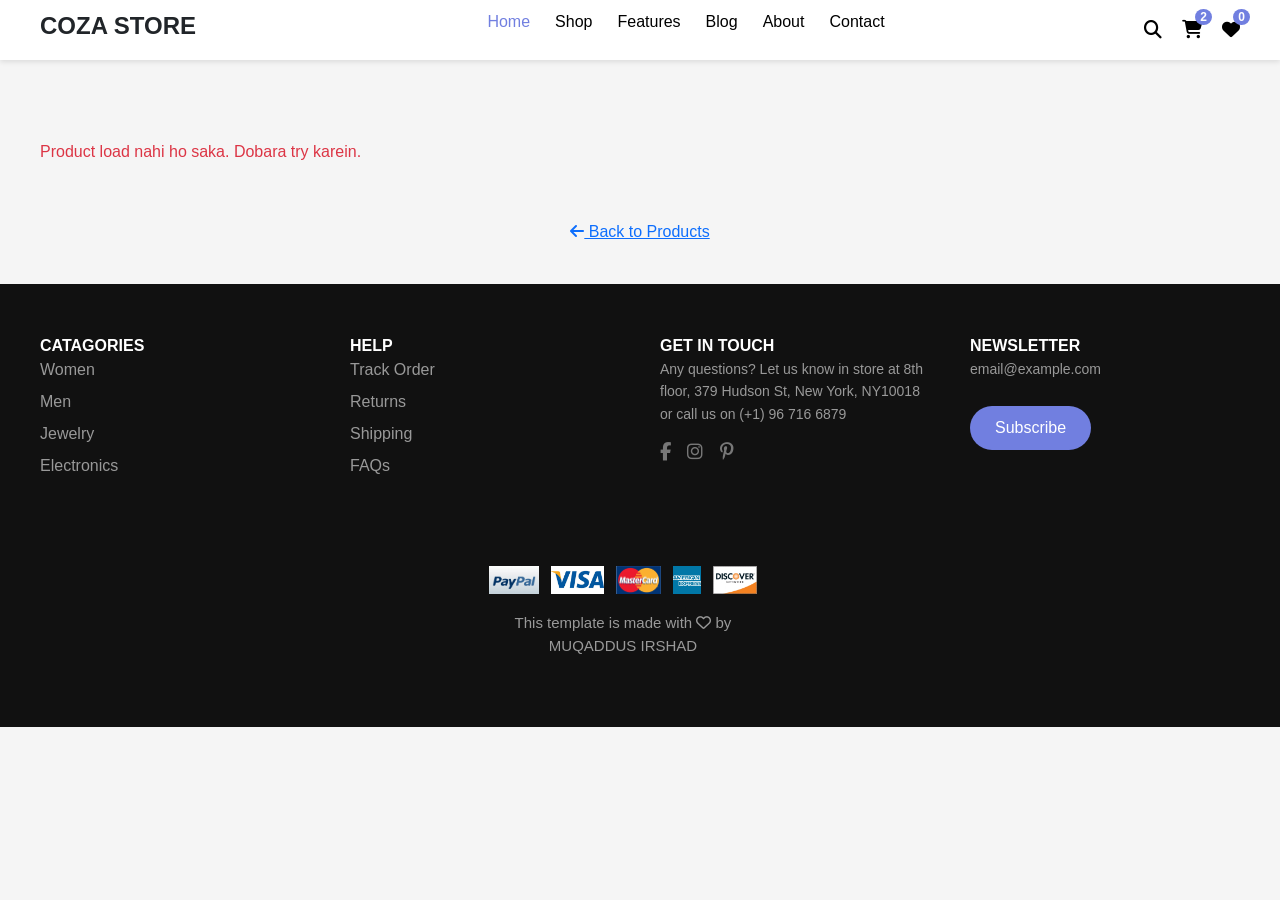
<file: product.html>
<!DOCTYPE html>
<html lang="en">

<head>
  <meta charset="UTF-8">
  <meta name="viewport" content="width=device-width, initial-scale=1.0">
  <title>COZA STORE - Product Detail</title>
  <link rel="stylesheet" href="https://cdnjs.cloudflare.com/ajax/libs/font-awesome/6.5.1/css/all.min.css">
  <link rel="stylesheet" href="https://cdn.jsdelivr.net/npm/bootstrap@5.0.2/dist/css/bootstrap.min.css">
  <link rel="stylesheet" href="style.css">
</head>

<body>

  <!-- HEADER -->
  <header>
    <div class="section1">
      <h1>COZA STORE</h1>
    </div>
    <div class="nav">
      <ul>
        <li><a href="index.html">Home</a></li>
        <li><a href="#">Shop</a></li>
        <li><a href="#">Features</a></li>
        <li><a href="#">Blog</a></li>
        <li><a href="#">About</a></li>
        <li><a href="#">Contact</a></li>
      </ul>
    </div>
    <div class="icon-container">
      <span class="icon"><i class="fa-solid fa-magnifying-glass"></i></span>
      <span class="icon"><i class="fa-solid fa-cart-shopping"></i><span class="badge">2</span></span>
      <span class="icon"><i class="fa-solid fa-heart"></i><span class="badge">0</span></span>
    </div>
  </header>

  <!-- PRODUCT DETAIL -->
  <section class="product-detail" id="product-detail" style="padding:40px;">
    <!-- Product will be loaded here dynamically -->
  </section>
  

  <!-- BACK TO PRODUCTS -->
  <div style="text-align:center; margin-bottom:40px;">
    <a href="index.html" class="icon-btn"><i class="fa-solid fa-arrow-left"></i> Back to Products</a>
  </div>

  <!-- FOOTER -->
  <footer class="footer">
    <div>
      <ul><b>CATAGORIES</b></ul>
      <li><a href="#">Women</a></li>
      <li><a href="#">Men</a></li>
      <li><a href="#">Jewelry</a></li>
      <li><a href="#">Electronics</a></li>
    </div>
    <div>
      <ul><b>HELP</b></ul>
      <li><a href="#">Track Order</a></li>
      <li><a href="#">Returns</a></li>
      <li><a href="#">Shipping</a></li>
      <li><a href="#">FAQs</a></li>
    </div>
    <div> <b>GET IN TOUCH</b>
      <p>Any questions? Let us know in store at 8th floor, 379 Hudson St, New York, NY10018 or call us on (+1) 96 716
        6879 </p>
      <span> <i class="fa-brands fa-facebook-f"></i> <i class="fa-brands fa-instagram"></i> <i
          class="fa-brands fa-pinterest-p"></i> </span>
    </div>
    <div> <b>NEWSLETTER</b>
      <p>email@example.com</p> <button class="subs">Subscribe</button>
    </div>
    <div class="footer-bottom">
      <div class="payment-icons">
        <img src="./assest/1.jpg" alt="">
        <img src="./assest/2.jpeg" alt="">
        <img src="./assest/3.jpeg" alt="">
        <img src="./assest/4.jpeg" alt="">
        <img src="./assest/5.jpeg" alt="">
      </div>
      <div class="footer-credit"> This template is made with <i class="fa-regular fa-heart"></i> by MUQADDUS IRSHAD
      </div>
    </div>
  </footer>

  <script src="https://cdn.jsdelivr.net/npm/bootstrap@5.0.2/dist/js/bootstrap.bundle.min.js"></script>
  <script src="product.js"></script>
</body>

</html>
</file>
<file: style.css>
/* ===========================
   RESET & BASE
=========================== */
* {
    margin: 0;
    padding: 0;
    box-sizing: border-box;
    font-family: Arial, sans-serif;
}

body {
    background: #f5f5f5;
    padding-top: 100px;
}
/*  */
/* ===========================
   HEADER
=========================== */
header {
    position: fixed;
    top: 0;
    width: 100%;
    display: flex;
    justify-content: space-between;
    align-items: center;
    padding: 10px 40px;
    background: #fff;
    box-shadow: 0 2px 5px rgba(0, 0, 0, 0.1);
    z-index: 1000;
}

.section1 h1 {
    font-size: 24px;
    font-weight: bold;
}

.nav ul {
    list-style: none;
    display: flex;
    gap: 25px;
}

.nav ul li a {
    text-decoration: none;
    color: black;
    font-weight: 500;
}

.nav ul li:first-child a {
    color: #717fe0;
}

.nav ul li:not(:first-child) a:hover {
    color: #717fe0;
}

.icon-container {
    display: flex;
    gap: 20px;
    align-items: center;
}

.icon {
    font-size: 18px;
    color: black;
    position: relative;
    cursor: pointer;
}

.icon:hover {
    color: #717fe0;
}

.badge {
    position: absolute;
    top: -8px;
    right: -10px;
    background: #717fe0;
    color: #fff;
    font-size: 12px;
    padding: 2px 5px;
    border-radius: 50%;
}

/* ===========================
   CAROUSEL
=========================== */
.carousel,
.carousel-inner,
.carousel-item {
    width: 100%;
    height: calc(100vh - 120px);
}

.carousel-inner img {
    width: 100%;
    height: 100%;
    object-fit: cover;
    image-rendering: -webkit-optimize-contrast;
}

/* ===========================
   TOP CARDS
=========================== */
.products {
    display: grid;
    grid-template-columns: repeat(3, 1fr);
    /* desktop: 3 cards */
    gap: 2rem;
    padding: 40px;
}

.card {
    position: relative;
    text-align: center;
    padding: 15px;
    border: 1px solid #eee;
    border-radius: 6px;
    box-shadow: 0 2px 8px rgba(0, 0, 0, 0.05);
    overflow: hidden;
}

.card img {
    width: 100%;
    border-radius: 4px;
    margin: 10px 0;
}

.shop-btn {
    position: absolute;
    bottom: 24px;
    left: 12px;
    background: none;
    border: none;
    color: white;
    text-decoration: underline;
    cursor: pointer;
    z-index: 2;
}

.card::after {
    content: "";
    position: absolute;
    inset: 0;
    background: #717fe0;
    opacity: 0;
    transition: 0.3s;
    z-index: 1;
}

.card:hover::after {
    opacity: 0.8;
}

.card b,
.card p {
    position: absolute;
    left: 30px;
    z-index: 2;
    color: black;
}

.card b {
    top: 70px;
    font-weight: 600;
}

.card p {
    top: 100px;
}

.card:hover b,
.card:hover p {
    color: white;
}

/* ===========================
   PRODUCT OVERVIEW
=========================== */
.overview-section {
    padding: 40px;
}

.overview-bar {
    display: flex;
    justify-content: space-between;
    margin-bottom: 20px;
    flex-wrap: wrap;
    align-items: center;
}

.categories button {
    margin-right: 10px;
    padding: 6px 12px;
    cursor: pointer;
    border: 1px solid #717fe0;
    background: white;
    color: #03061a;
    border-radius: 4px;
}

.categories button:hover {
    background: #717fe0;
    color: white;
}

.action-buttons {
    display: flex;
    gap: 10px;
    flex-wrap: wrap;
    margin-top: 20px;
}

.action-buttons button {
    padding: 6px 12px;
    cursor: pointer;
    border: 1px solid #717fe0;
    background: white;
    color: black;
    border-radius: 4px;
    transition: 0.3s;
    display: flex;
    align-items: center;
    gap: 6px;
    font-size: 14px;
}

.action-buttons button:hover {
    background: #717fe0;
    color: white;
}

.product-grid {
    display: grid;
    grid-template-columns: repeat(4, 1fr);
    /* desktop: 4 cards */
    gap: 20px;
}

.api-card {
    background: white;
    padding: 15px;
    text-align: center;
    border-radius: 6px;
}

.api-card img {
    width: 100%;
    height: 200px;
    object-fit: contain;
}

.api-card button {
    background: black;
    color: white;
    border: none;
    padding: 6px 12px;
    cursor: pointer;
}

.load-more-container {
    display: flex;
    justify-content: center;
    margin: 30px 0;
}

.load-more-btn {
    padding: 12px 35px;
    background-color: black;
    color: white;
    border-radius: 30px;
    font-size: 14px;
    font-weight: 500;
    transition: all 0.3s ease;
}

.load-more-btn:hover {
    background-color: #717fe0;
    color: #fff;
}

/* ===========================
   FOOTER
=========================== */
.footer {
    width: 100%;
    background-color: #111;
    padding: 50px 40px;
    color: #999;
    display: grid;
    grid-template-columns: repeat(4, minmax(200px, 1fr));
    gap: 40px;
}

.footer b {
    color: #fff;
    margin-bottom: 15px;
    font-size: 16px;
}

.footer ul,
.footer li {
    list-style: none;
    padding: 0;
    margin: 0;
}

.footer a {
    color: #999;
    text-decoration: none;
    display: block;
    margin-bottom: 8px;
    transition: 0.3s;
}

.footer a:hover {
    color: #717fe0;
}

.footer p {
    font-size: 14px;
    line-height: 1.6;
}

.footer span i {
    color: #777;
    margin-right: 12px;
    font-size: 18px;
    cursor: pointer;
}

.footer span i:hover {
    color: #717fe0;
}

.subs {
    margin-top: 10px;
    background-color: #717fe0;
    color: #fff;
    border: none;
    padding: 10px 25px;
    border-radius: 50px;
    cursor: pointer;
    transition: 0.3s ease;
}

.subs:hover {
    background-color: #fff;
    color: #717fe0;
}

/* Footer bottom */
.footer-bottom {
    width: 100%;
    display: flex;
    flex-direction: column;
    align-items: center;
    text-align: center;
    margin-top: 40px;
    margin-left: 28rem;
    /* desktop look */
}

.payment-icons {
    display: flex;
    justify-content: center;
    align-items: center;
    gap: 12px;
    margin-bottom: 12px;
}

.payment-icons img {
    height: 28px;
    width: auto;
}

.footer-credit {
    color: #999;
    font-size: 15px;
    margin-top: 6px;
    margin-bottom: 20px;
    text-align: center;
}

/* ===========================
   RESPONSIVE MEDIA QUERIES (FIXED)
=========================== */

/* ===== Large tablets & small laptops ===== */
@media (max-width: 1200px) {
    .product-grid {
        grid-template-columns: repeat(3, 1fr);
    }
}

/* ===== Tablets ===== */
@media (max-width: 992px) {

    /* Top cards (2 + 1 center) */
    .products {
        grid-template-columns: repeat(2, 1fr);
    }

    /*Center the third top card */

    .products .card:nth-child(3) {
        grid-column: 1 / -1;
        justify-self: center;
        max-width: 350px;
    }

    /* Product overview */
    .product-grid {
        grid-template-columns: repeat(2, 1fr);
    }

    .footer {
        grid-template-columns: repeat(2, 1fr);
    }

    .footer-bottom {
        margin-left: 0;
    }
}

/* ===== Mobile ===== */
@media (max-width: 576px) {

    /* Top cards one by one */
    .products {
        grid-template-columns: 1fr;
    }

    /* reset third card */
    .products .card:nth-child(3) {
        grid-column: auto;
        max-width: 100%;
    }

    /* Product overview one by one */
    .product-grid {
        grid-template-columns: 1fr;
    }

    header {
        padding: 10px 15px;
    }

    .icon-container {
        gap: 10px;
    }

    .footer {
        grid-template-columns: 1fr;
        text-align: center;
    }

    .footer-bottom {
        margin-left: 0;
    }
}
/* OFFCANVAS MENU (Right side + blue background + white text) */
.offcanvas-end {
    background-color: #717fe0;
}

.offcanvas-end .offcanvas-body a {
    color: #fff;
    text-decoration: none;
    display: block;
    padding: 10px 0;
    font-weight: 500;
    transition: 0.3s;
}

.offcanvas-end .offcanvas-body a:hover {
    color: #d9d9d9;
}

.offcanvas-header {
    border-bottom: 1px solid rgba(255,255,255,0.3);
}

.offcanvas-header .btn-close {
    filter: invert(1);
}
</file>
